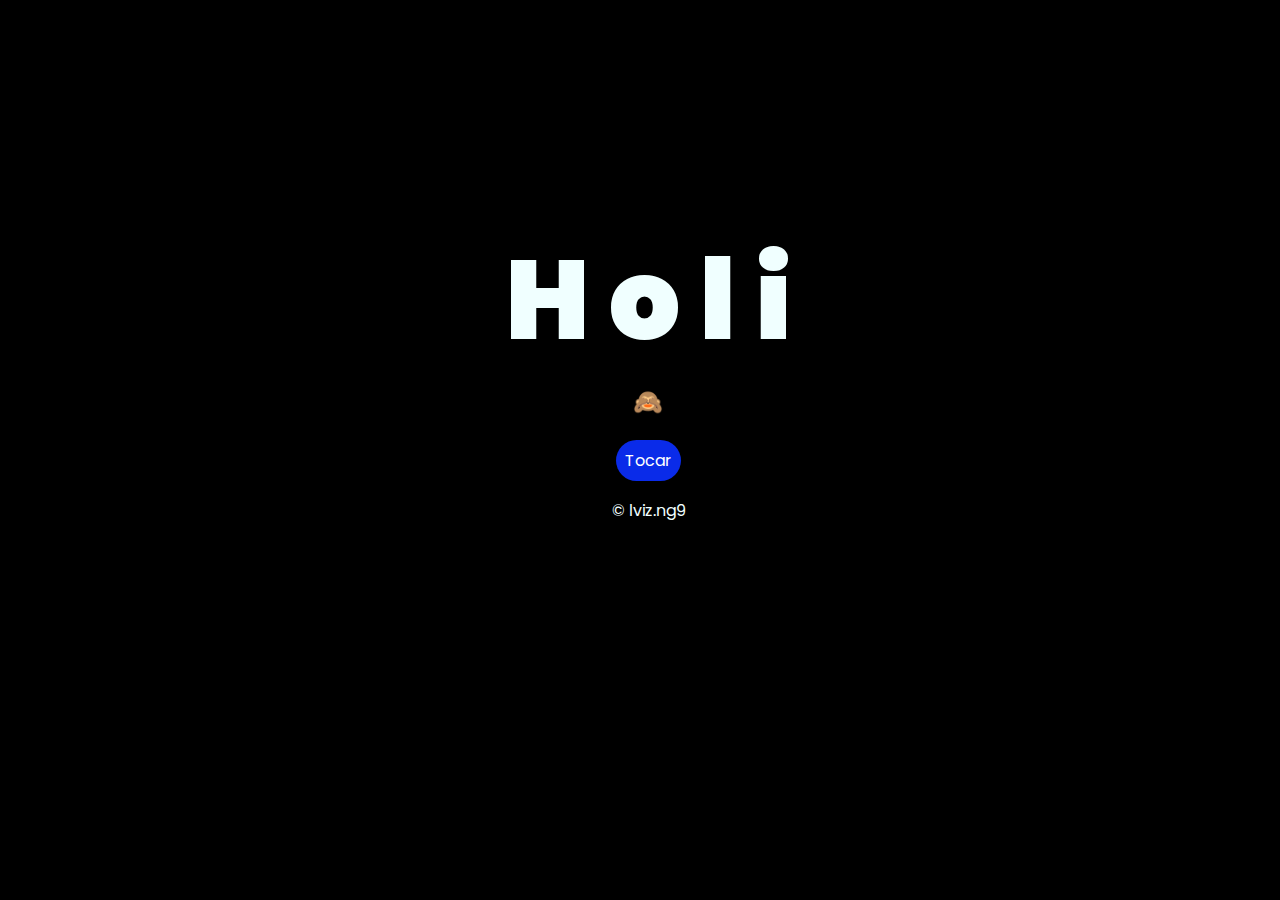
<file: index.html>
<!DOCTYPE html>
<html lang="es">

<head>
    <meta charset="UTF-8">
    <meta http-equiv="X-UA-Compatible" content="IE=edge">
    <meta name="viewport" content="width=device-width, initial-scale=1.0">
    <link rel="stylesheet" href="css/style.css">
    <link rel="icon" href="img/flowers.png" type="image/x-icon">
    <title>Flowers</title>
</head>

<body>
    <div class="greetings">
        <span>H</span>
        <span>o</span>
        <span>l</span>
        <span>i</span>
    </div>
    <div class="description">
        <span>🙈</span>
    </div>
    <div class="button">
        <button class="botones">
            <a href="flower.html" style="color: #fff;">Tocar</a>
        </button>
    </div>

    <!-- Créditos -->
    <div class="credits">
        <p>&copy; lviz.ng9</p>
    </div>
</body>

</html>
</file>
<file: css/style.css>
@import url('https://fonts.googleapis.com/css2?family=Poppins:ital,wght@0,500;1,900&display=swap');
*{
    font-family: 'Poppins',cursive;
}
body{
    color: azure;
    width: 100%;
    height: 82vh;
    display: flex;
    flex-direction: column;
    align-items: center;
    justify-content: center;
    background-color: black;
    /* padding-top: -30; */
}

.botones{
    padding: 9px;
    border-radius: 80px;
    background-color: transparent;
    border: none;
}

.botones a{
    background-color: #0a2be9;
    padding: 9px;
    border-radius: 80px;
    -webkit-border-radius: 80px;
    -moz-border-radius: 80px;
    -ms-border-radius: 80px;
    -o-border-radius: 80px;

}

.botones a:focus{
    background-color: rgb(50, 194, 194);
}

.greetings{
    font-size: 7rem;
    font-weight: 900;
}
.greetings > span{
    animation: glow 2.5s ease-in-out infinite;
}
@keyframes glow{
    0%, 100%{
        color: #fff;
        text-shadow: 0 0 12px #39c6d6, 0 0 50px #39c6d6, 0 0 100px #39c6d6;
    }
    10%, 90%{
        color: #111;
        text-shadow: none;
    }
}
.greetings > span:nth-child(2){
    animation-delay: .2s ;
}
.greetings > span:nth-child(3){
    animation-delay: .4s ;
}
.greetings > span:nth-child(4){
    animation-delay: .6s;
}
.greetings > span:nth-child(5){
    animation-delay: .8s;
}
.greetings > span:nth-child(6){
    animation-delay: 1s;
}

.description{
    font-size: 1.5rem;
    margin-bottom: 20px;
}

.button a{
    text-decoration: none;
    font-size: 1rem;
    color: #111;
}

@media screen and (max-width:574px){
    .greetings{
        display: block;
        font-size: 4rem;
        font-weight: 800;
        text-align: center;
    }
    .description{
        font-size: 2rem;
    }
    
    .button a{
        font-size: 1rem;
    }
}
</file>
